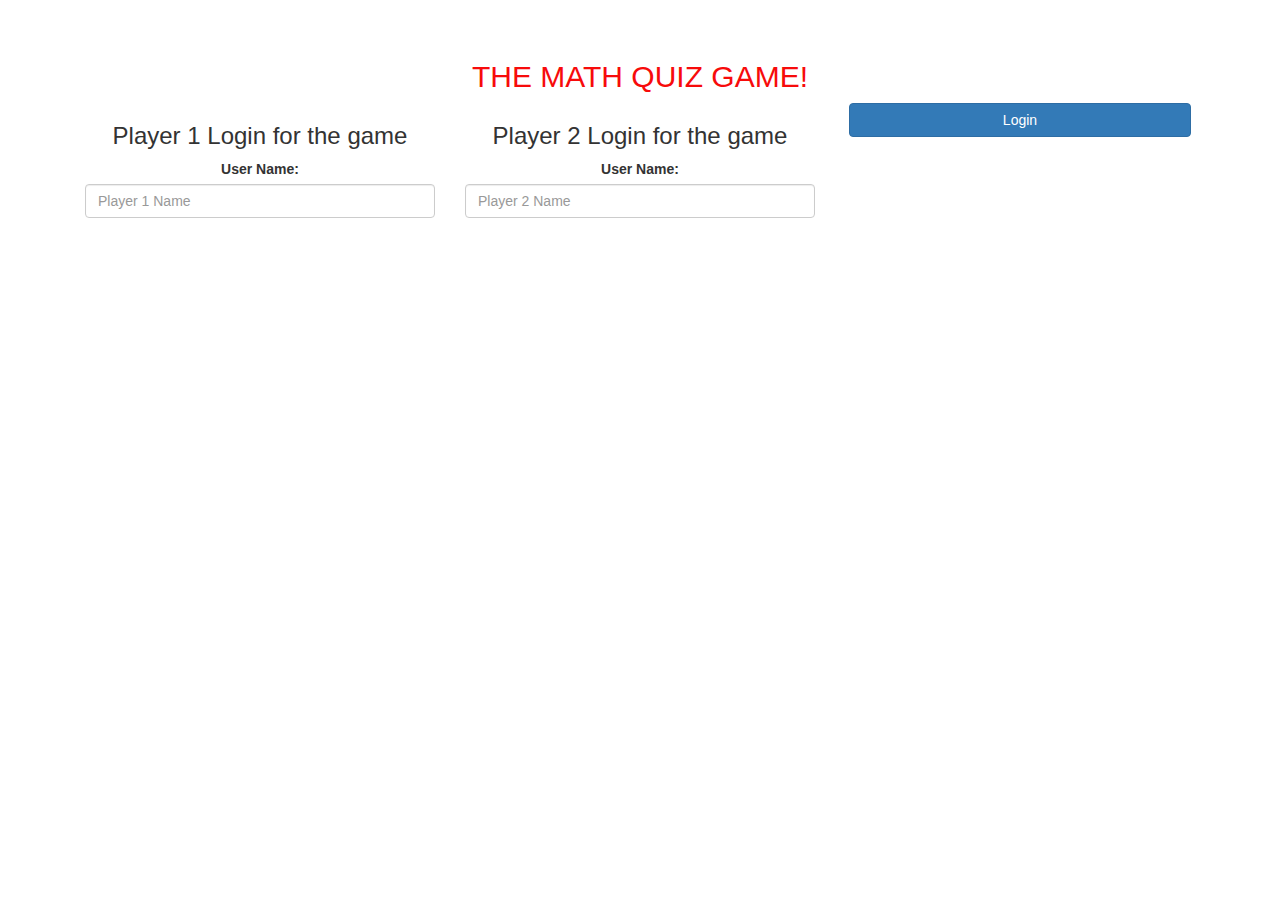
<file: index.html>
<html>
<head>
	<title>THE MATH QUIZ</title>
           
<meta name="viewport" content="width=device-width, initial-scale=1">
<link rel="stylesheet" href="https://maxcdn.bootstrapcdn.com/bootstrap/3.4.0/css/bootstrap.min.css">
<script src="https://ajax.googleapis.com/ajax/libs/jquery/3.4.1/jquery.min.js"></script>
<script src="https://maxcdn.bootstrapcdn.com/bootstrap/3.4.0/js/bootstrap.min.js"></script>

<link rel="stylesheet" type="text/css" href="style.css">
<script src="main.js"></script>
</head>
<body>
	<h4 id="player1_name"></h4> <span id="player1_score"></span>
	<br>
	<h4 id="player2_name"></h4> <span id="player2_score"></span>
<div class="container">
		
	<center>
		<h2 style="color: rgb(247, 11, 11);">THE MATH QUIZ GAME!</h2>

		<div class="col-lg-4 col-sm-8 col-xs-11 login_div1">
			<h3 >Player 1 Login for the game</h3>
			<label >User Name:</label>
			<input type="text" id="player1_name_input" class="form-control" placeholder="Player 1 Name">
			<br>
		</div>
		<div class="col-lg-4 col-sm-8 col-xs-11 login_div1">
			<h3 >Player 2 Login for the game</h3>
			<label >User Name:</label>
			<input type="text" id="player2_name_input" class="form-control" placeholder="Player 2 Name">
			<br>
		</div>
		<button style = "width:30%"class = "btn btn-primary" onClick="addUser()">Login</button>
	</center>
</html>
</file>
<file: style.css>
#output
 {
     background: white;
     border-radius: 10px;
     border-top: 10px solid #AA4465;
     padding: 10px;
     float: none;
     text-align: left;
 }
</file>
